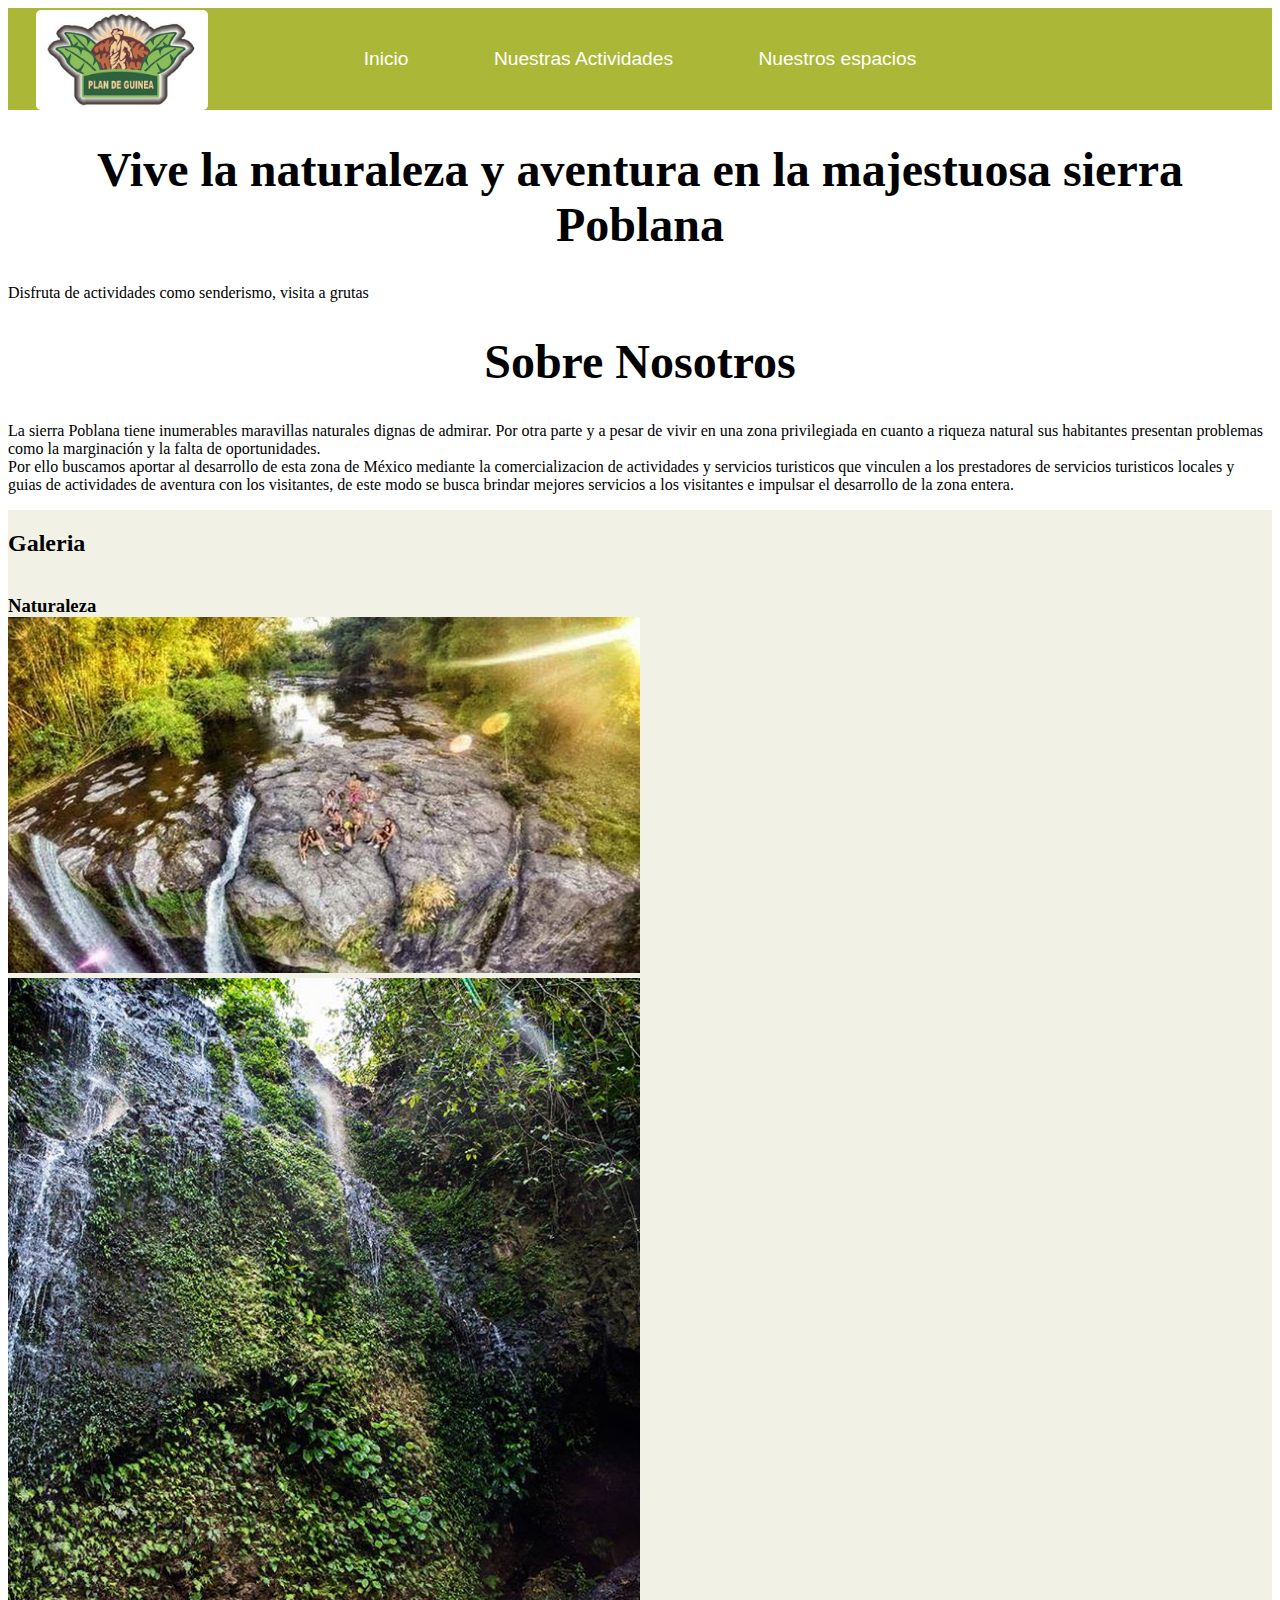
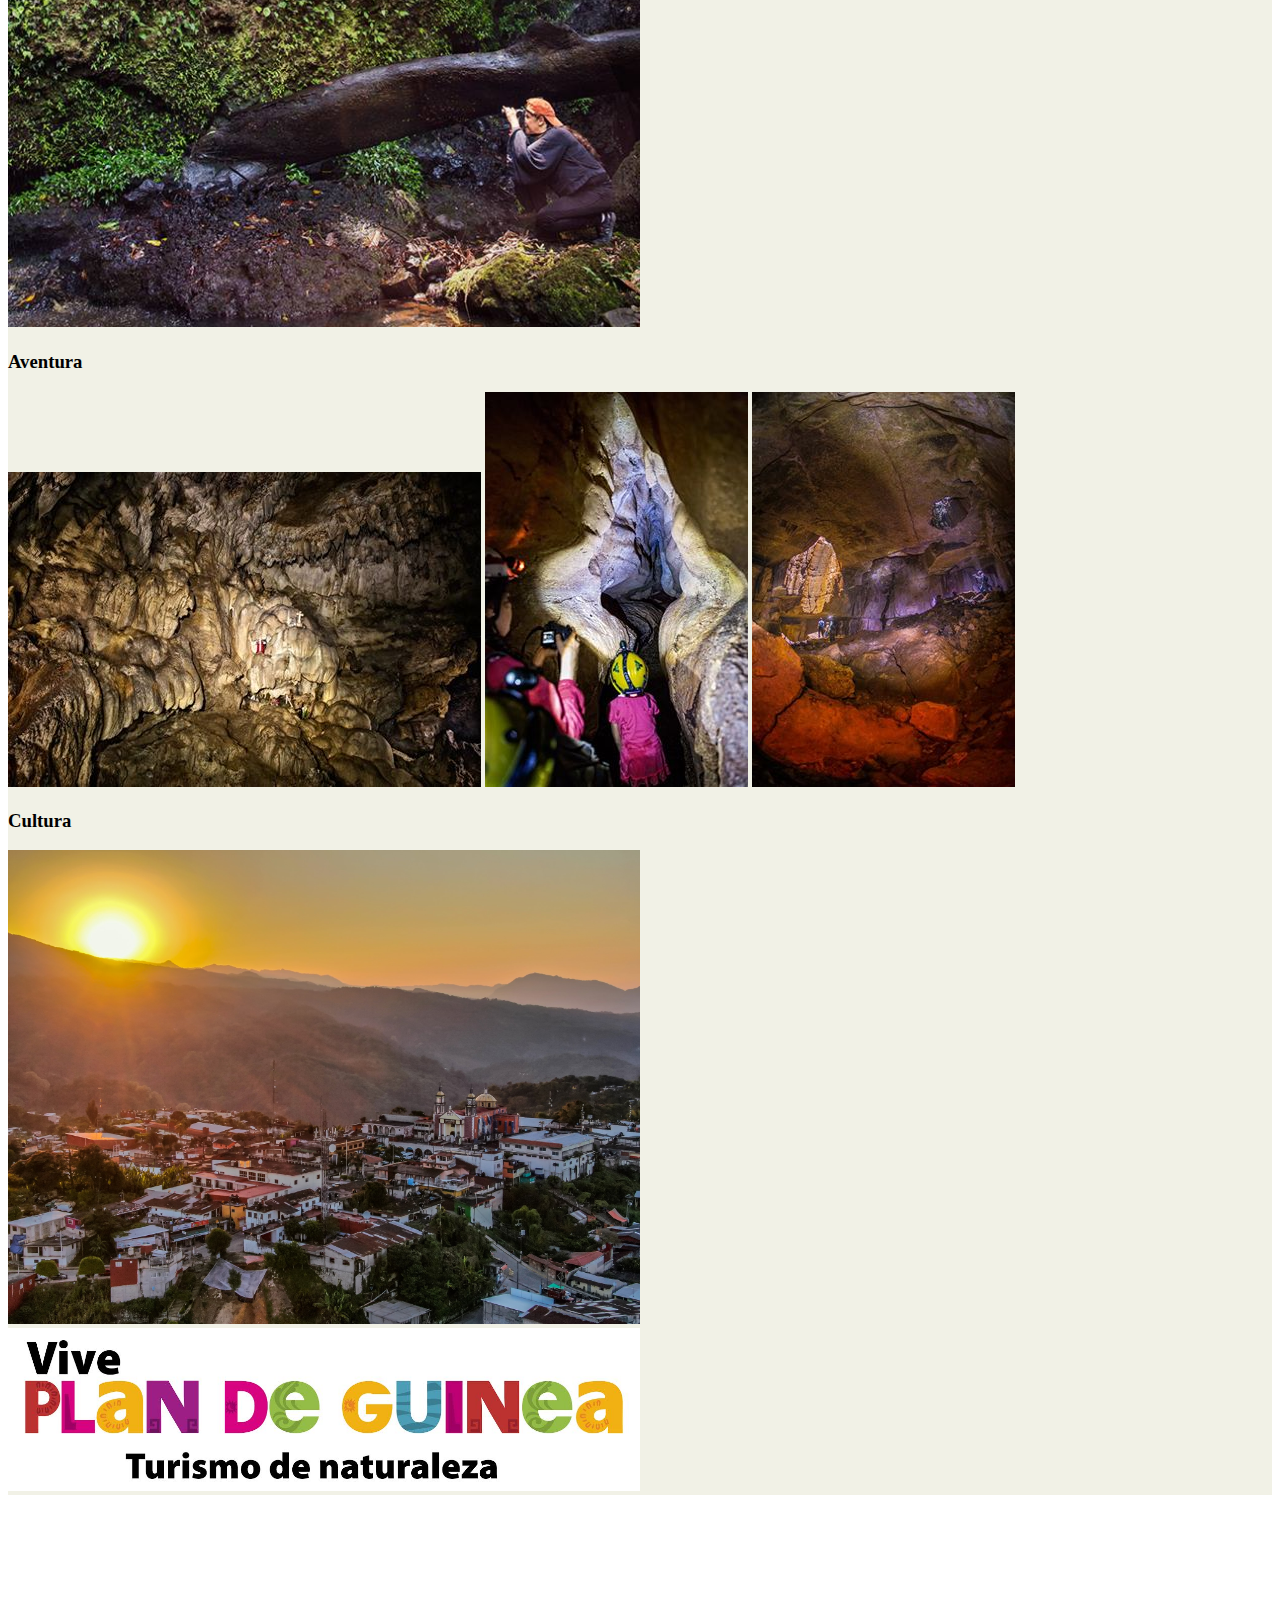
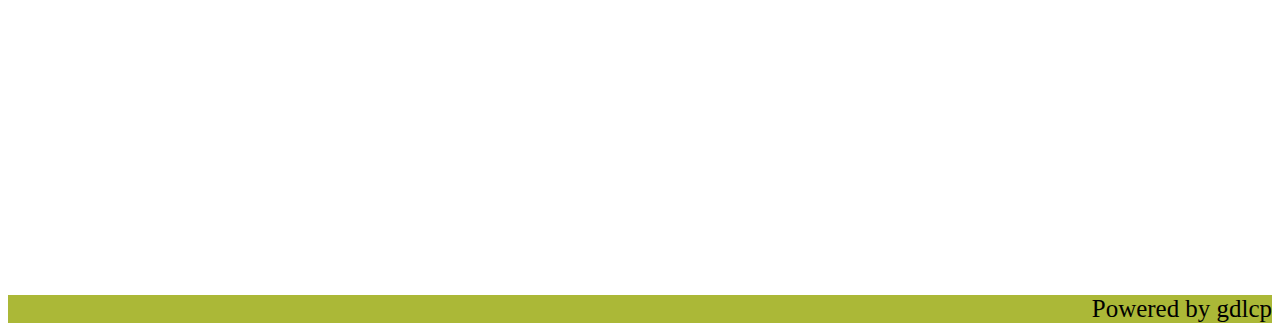
<file: index.html>
<!DOCTYPE html>
<html lang="en" dir="ltr">
    <head>
        <meta charset="utf-8">
        <meta name="viewpoint" content="width=device-widht, initial-scale=1.0">
        <title> Expediciones Sierra Poblana </title>
        <meta name="description" content="Eco hotel y cabañas en Puebla. Eco turismo y actividades de aventura: cabalgatas, rappel. Visita Puebla">
        <meta name="keywords" content="Hueytamalco, Ayotoxco, Cuetzalan, Plan de Guinea, Hotel en Hueytamalco, Hoteles en Hueytamalco, Hoteles ecoturísticos en Puebla, Cabañas en Puebla, Hotel y cabañas en Puebla, Hotel y cabañas Hueytamalco, Complejo eco turístico en Puebla, Turismo ecológico en Puebla, Turismo alternativo en Puebla, Eco turismo en Puebla, Reserva ecológica en Puebla, Actividades extremas en Puebla, Deportes extremos en Puebla, Actividades de aventura en Puebla, Deportes de aventura en Puebla, Hotel con ofertas en Puebla, Hotel con descuentos en Puebla, Eco hotel en Puebla, Eco hoteles en Puebla, hospedaje ecológico en Puebla, lugares ecoturisticos Puebla, Hotel ecológico en Puebla, Hoteles ecológicos en Puebla">
        <link rel="stylesheet" href="estilos.css">
        <link rel="shortcut icon" href="pics/logo plan.jpg">

    </head>
   <body>
       <div class="navegacion">
           <nav class="navegacion__contenedor">
               <a href="index.html"> Inicio <img src="pics/logo plan.jpg"  alt="logo plan"></a>
                <a href="Nuestras_Actividades.html"> Nuestras Actividades</a>
               <a href="Nuestros_espacios.html"> Nuestros espacios </a>
               
           </nav>
        </div> <!--aca cierra el div de navegacion -->
           <div class="contenedor">
              <!-- <img src="pics/foto-aerea-plan-de-guinea.jpg" alt="imagen pdg">-->
              <h1>
                  Vive la naturaleza y aventura en la majestuosa sierra Poblana
              </h1>
              <p class="contenedor__texto">
                  Disfruta de actividades como senderismo, visita a grutas


              </p>
               <h1> Sobre Nosotros </h1>
               <p class="contenedor__texto">
                   La sierra Poblana tiene inumerables maravillas naturales dignas de 
                   admirar. Por otra parte y a pesar de vivir en una zona privilegiada
                   en cuanto a riqueza natural sus habitantes presentan problemas como
                   la marginación y la falta de oportunidades. 
                   <br> Por ello buscamos aportar al desarrollo de esta zona de México mediante
                    la comercializacion de actividades y servicios turisticos que vinculen a los 
                    prestadores de servicios turisticos locales y guias de actividades de aventura
                    con los visitantes, de este modo se busca brindar mejores servicios a los visitantes
                    e impulsar el desarrollo de la zona entera.
               </p>
               <div class="galeria">
               <h2>Galeria</h2>
               <div class="galeria__grid">
                <H3> Naturaleza </H> <br>
                   <img class="galeria__grid__img__naturaleza" src="pics/foto-aerea-plan-de-guinea.jpg" alt="sierra poblana">
                   <img class="galeria__grid__img__naturaleza" src="pics/palma sola foto.jpg" alt="sierra poblana">
                   <h3> Aventura </h3>
                   <img class="galeria__grid__img__aventura" src="pics/gruta cruces.jpg" alt="sierra poblana">
                   <img class="galeria__grid__img__aventura" src="pics/gruta lagartijas.jpg" alt="sierra poblana">
                   <img class="galeria__grid__img__aventura" src="pics/salon ojos del aguila.jpg" alt="sierra poblana">
                   <h3>Cultura</h3>
                   <img class="galeria__grid__img__cultura" src="pics/hueytamalco.jpg" alt="sierra poblana">
                   <img class="galeria__grid__img__cultura" src="pics/plan de guinea promo (1).jpg" alt="sierra poblana">
                                     
               </div>

           </div><!--aca cierra el div de galeria -->
           </div> <!--aca cierra el div de contenedor -->

           <footer>
            <div class="footer"> <a href="https://github.com/gerardodelascuevas">
            Powered by gdlcp </a>
         </div>
        </footer>
   </body>
</html>
</file>
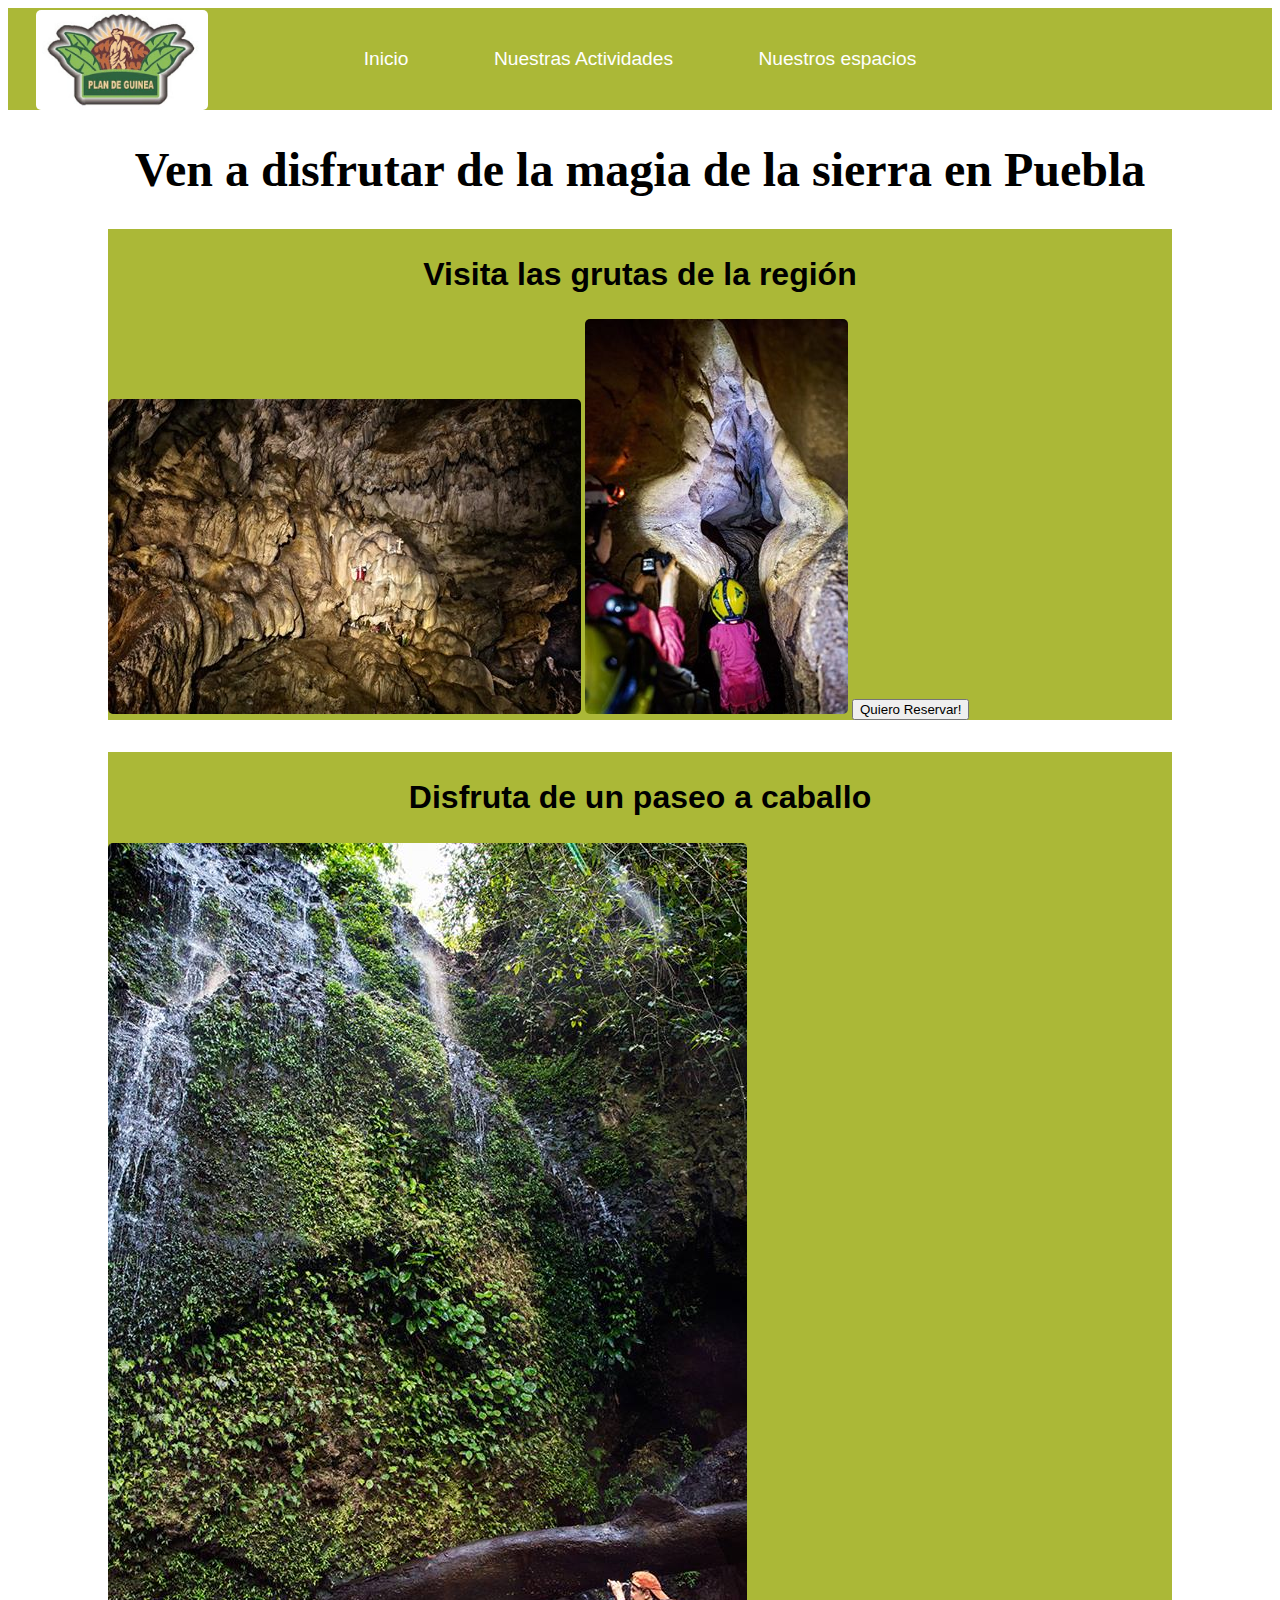
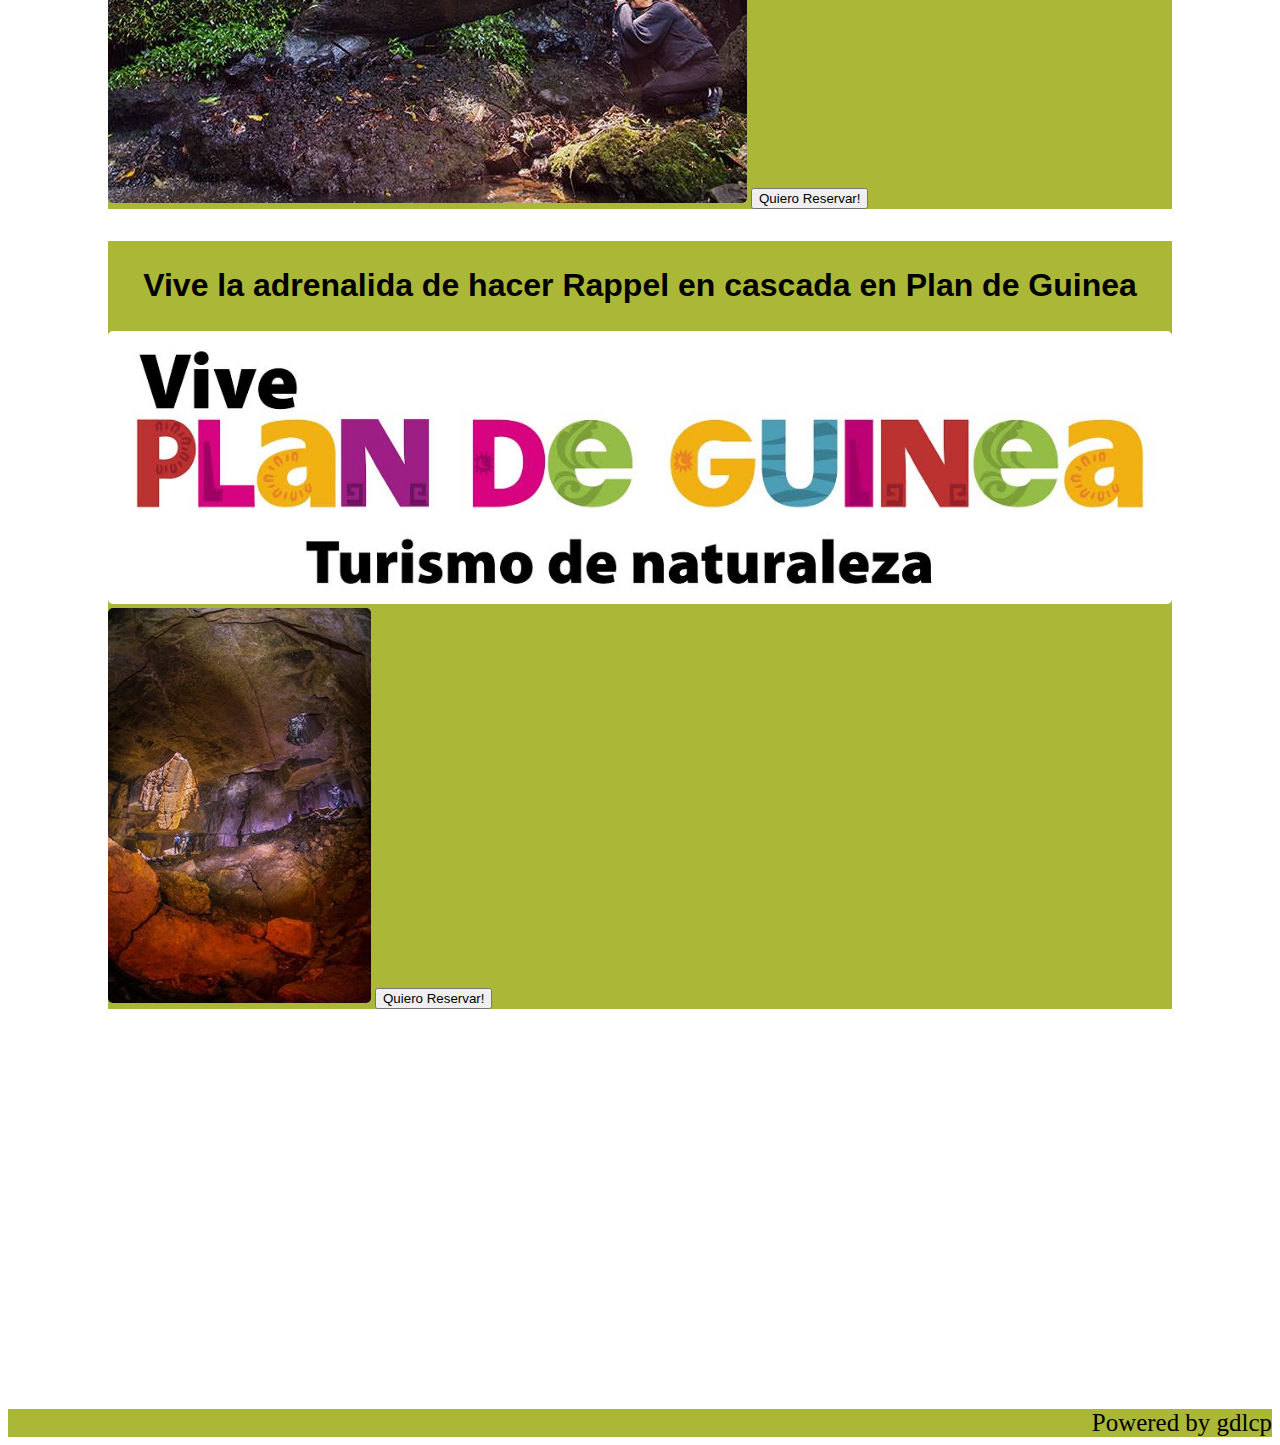
<file: Nuestras_Actividades.html>
<!DOCTYPE html>
<html lang="en">
<head>
    <meta charset="UTF-8">
    <meta http-equiv="X-UA-Compatible" content="IE=edge">
    <meta name="viewport" content="width=device-width, initial-scale=1.0">
    <link rel="stylesheet" href="estilos.css">
        <link rel="shortcut icon" href="pics/logo plan.jpg">
    <title>Document</title>
</head>
<body>
<div class="navegacion"> <!--aca abre el div de navegacion -->
    <nav class="navegacion__contenedor">
        <a href="index.html"> Inicio <img src="pics/logo plan.jpg"  alt="logo plan"></a>
        <a href="Nuestras_Actividades.html"> Nuestras Actividades</a>
        <a href="Nuestros_espacios.html"> Nuestros espacios </a>
        </nav>
 </div> <!--aca cierra el div de navegacion -->
 <h1> Ven a disfrutar de la magia de la sierra en Puebla </h1>
<div class="actividades"> <!--Las actividades a continuacion -->
    <div class="actividades__grid">
<h2>Visita las grutas de la región</h2>
<img src="pics/gruta cruces.jpg" alt="grutas Hueytamalco">
<img src="pics/gruta lagartijas.jpg" alt="grutas Hueytamalco">
<button> Quiero Reservar! </button> 
    </div>
    <div class="actividades__grid">
<h2> Disfruta de un paseo a caballo </h2>
<img src="pics/palma sola foto.jpg" alt="paseo a caballo en Puebla">
<button> Quiero Reservar!</button> 
    </div>
    <div class="actividades__grid">
<h2> Vive la adrenalida de hacer Rappel en cascada en Plan de Guinea </h2> 
<img src="pics/plan de guinea promo (1).jpg" alt="rapel en cascada">   
<img src="pics/salon ojos del aguila.jpg" alt="rapel en cascada">
<button>Quiero Reservar!</button>    
    </div>
</div> <!-- CIERE DEL DIV ACTIVIDADES--> 
<footer>
    <div class="footer"> <a href="https://github.com/gerardodelascuevas">
    Powered by gdlcp </a>
 </div>
</footer>
</body>
</html>
</file>
<file: estilos.css>
HTML{
    text-decoration: none;
}
h1{
    text-align: center;
    font-size: 3rem;
}

/** ESTE ES EL CODIGO DE NAVEGACIOIN **/
.navegacion__contenedor{
    padding: 2.5rem;
    margin: 0;
    background-color: rgb(171, 184, 55);
    font-family: 'Gill Sans', 'Gill Sans MT', Calibri, 'Trebuchet MS', sans-serif;
    font-size: larger;
    text-decoration: none;
    align-items: center;
    text-align: center;
    gap:2rem;
}
.navegacion__contenedor a{
    text-decoration: none;
    padding: 2.5rem;
    color: white;
}
.navegacion__contenedor a:hover{
    color: black;
    }
    .navegacion img{
        max-height: 0100px;
        max-width: 200px;
        margin: -38.5px -378px;
        position: absolute;
        border-radius: 5px;
       
    }


    /** ACTIVIDADES A CONTINUACION **/

    .actividades{
        display: grid;
        grid-template-columns: 1fr  ;
        grid-template-rows: repeat(3 1fr);
        gap: 2rem;
    }
    .actividades h2{
        font-size: 2rem;
        font-family: sans-serif;
        text-align: center;
    }
    .actividades img{
    max-width: 100%;
    max-height: 100%;
    border-radius: 5px;
    }
    .actividades__grid{
        margin: auto 100px 0 100px;
        background-color: rgb(171, 184, 55);
        
           }
    .actividades__grid button{
        align-items: right;
    }

    /** ESTA ES LA GALERIA EN INDEX **/
    .galeria{
        background-color: rgb(241, 241, 230);
        display: grid;
  
            }
    .galeria__grid{
        grid-template-columns: 1fr 1fr;
    }
    .galeria__grid img{
        max-height: 50%;
        max-width: 50%;
    }
    /** ESTE ES EL CODIGO DEL FOOTER **/
footer{
    text-align: right;
    font-family: brush script mt;
    font-size: 1.56rem;
     margin-top: 400px;
     text-decoration: none;
     background-color: rgb(171, 184, 55);
}
footer a{
    text-decoration: none;
    color: black;
}
footer :hover{
    color: white;
}

/** CIERRE FOOTER**/

/** RESPONSIVE DESING A CONTINUACION **/


/** dispositivos móviles en vista viewport (vertical) */
@media (max-width: 575px) {
}
/** dispositivos pequeños en vista landscape (horizontal) */
@media (min-width: 576px) and (max-width: 767px) {
}
/** dispositivos medianos (tablets) */
@media (min-width: 768px) and (max-width: 991px) {
}
/** dispositivos grandes (desktops) */
@media (min-width: 992px) and (max-width: 1199px) {
}
/** dispositivos extra grandes (monitores grandes, tvs) */
@media (min-width: 1200px) {
}
</file>
